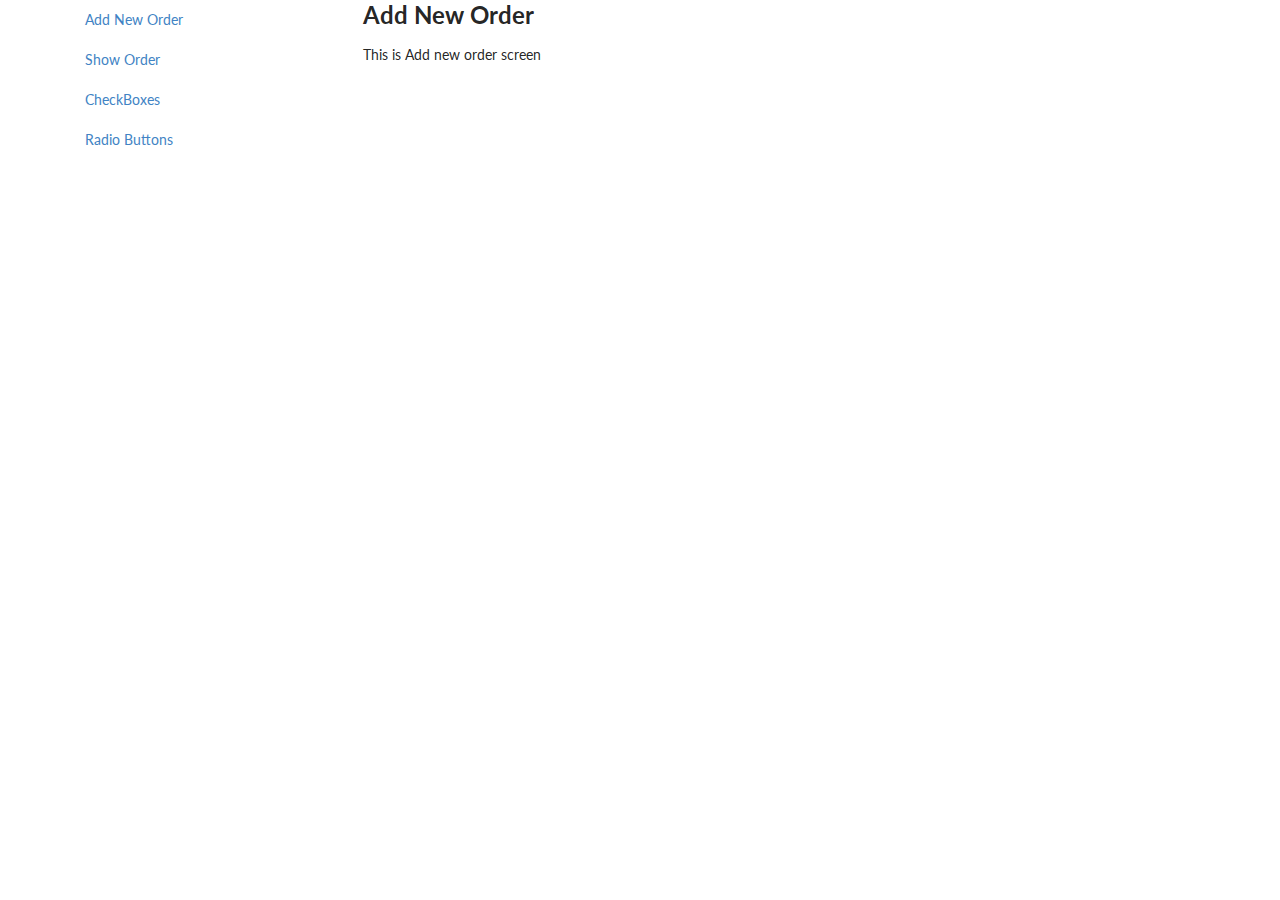
<file: www/index.html>
<!DOCTYPE html>
<html lang="en">
<head>
    <title>EduTour App</title>
    <link href="css/bootstrap.min.css" rel="stylesheet" type="text/css" />
    <link href="css/semantic.min.css" rel="stylesheet" type="text/css" />
    <style>
    html, body {
        overflow-y: visible;
    }
    </style>
</head>
<body ng-app="edutourApp">
    <div class="container">
        <div class="row">
            <div class="col-md-3">
                <ul class="nav">
                    <li><a href="#AddNewOrder">Add New Order </a></li>
                    <li><a href="#ShowOrders">Show Order </a></li>
                    <li><a href="#checkboxes">CheckBoxes</a></li>
                    <li><a href="#radiobtns">Radio Buttons</a></li>
                </ul>
            </div>
            <div class="col-md-9">
                <div ng-view>
                </div>
            </div>
        </div>
    </div>
    <!-- /.container -->
    <!-- HTML5 shim and Respond.js IE8 support of HTML5 elements and media queries -->
    <!--[if lt IE 9]>
    <script src="https://oss.maxcdn.com/libs/html5shiv/3.7.0/html5shiv.js"></script>
    <script src="https://oss.maxcdn.com/libs/respond.js/1.4.2/respond.min.js"></script>
    <![endif]-->
    <script src="js/angular.min.js" type="text/javascript"></script>
    <script src="js/angular-route.js" type="text/javascript"></script>
    <script src="js/bootstrap.min.js" type="text/javascript"></script>
    <script src="js/semantic.min.js" type="text/javascript"></script>
    <script src="app.js" type="text/javascript"></script>
</body>
</html>
</file>
